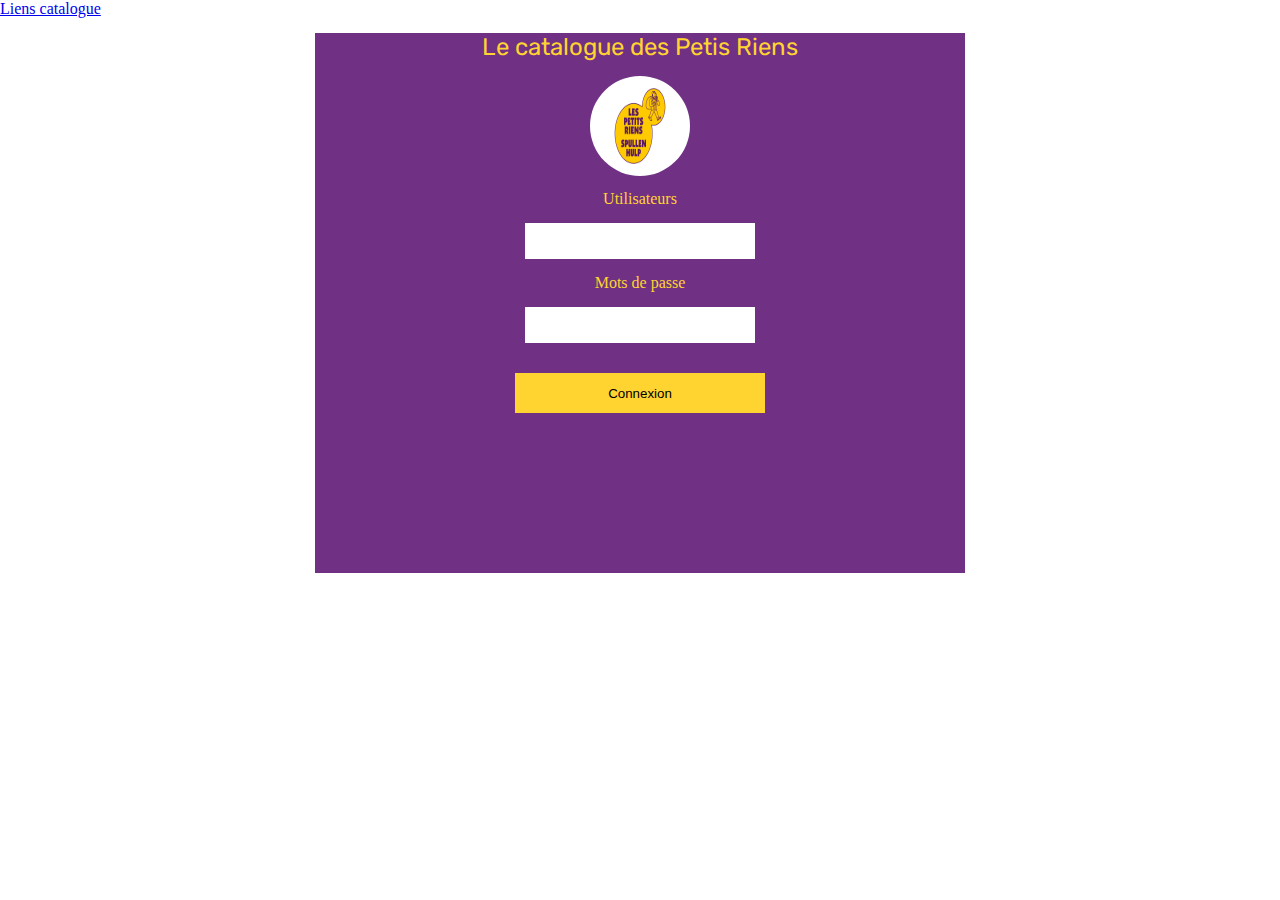
<file: index.html>
<!DOCTYPE html>
<html lang="en">

<head>
    <meta charset="UTF-8">
    <meta name="viewport" content="width=device-width, initial-scale=1.0">
    <meta http-equiv="X-UA-Compatible" content="ie=edge">
    <link rel="stylesheet" href="./public/assets/css/style.css">
    <link href="https://fonts.googleapis.com/css?family=Rubik" rel="stylesheet">
    <title>Connexion</title>
</head>

<body>


<a href="./apps/views/forms/administration.html">Liens catalogue</a>

    <div class="mainContainer">
        <div class="responsable">
            <p class="nom-acceuil">Le catalogue des Petis Riens</p>
                <img class="avatar" src="./public/assets/img/petit_rien.jpg" alt="">
            <form action="index.php" method="POST" class="login">
                <label class="center" for="">Utilisateurs</label>
                <input type="text" class="conex" id="username">
                <label class="center" for="">Mots de passe</label>
                <input type="password" class="conex" id="password">
                <input type="submit" class="button" value="Connexion" id="button">
            </form>
        </div>
    </div>

</body>

</html>
</file>
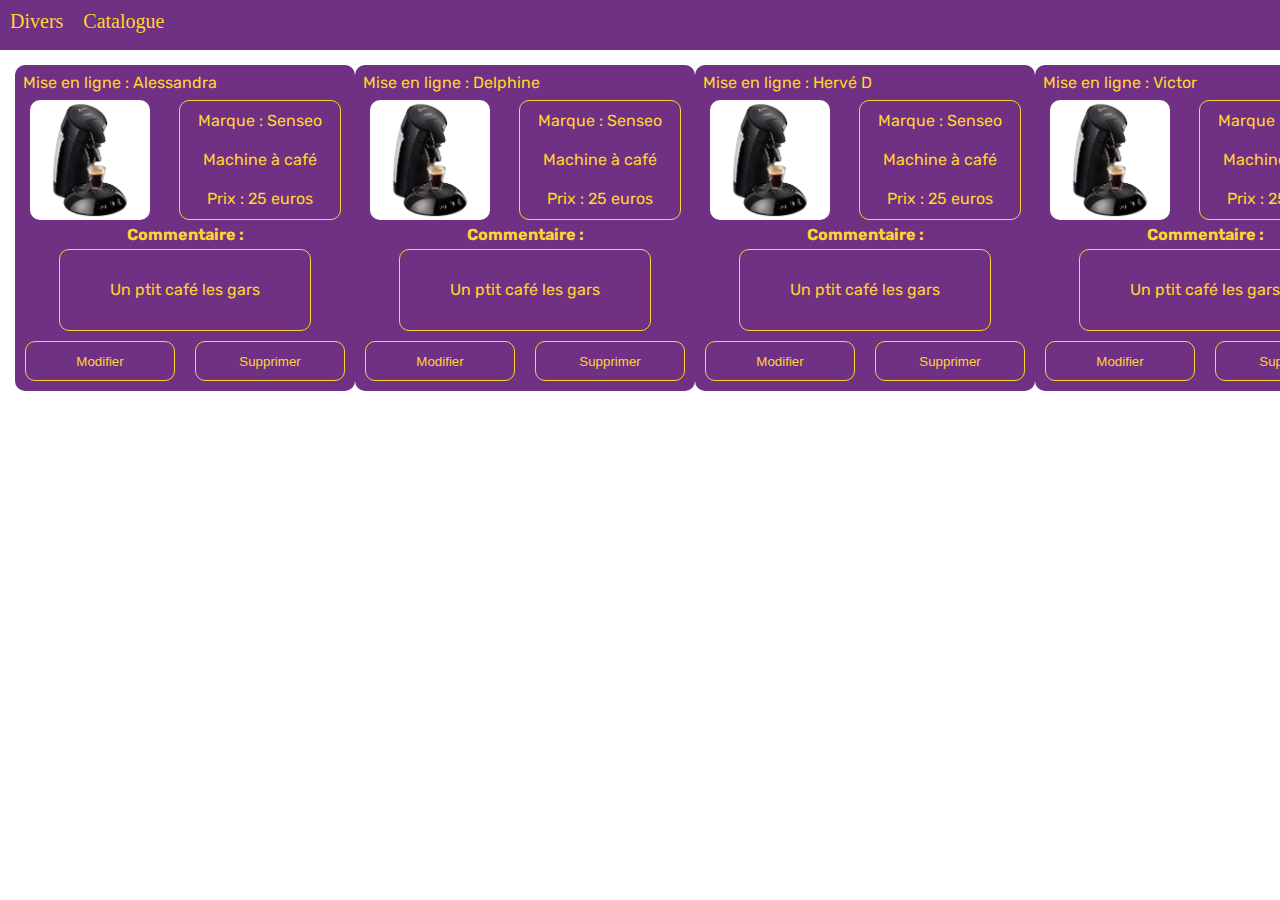
<file: apps/views/forms/divers.html>
<!DOCTYPE html>
<html lang="en">

<head>
    <meta charset="UTF-8">
    <meta name="viewport" content="width=device-width, initial-scale=1.0">
    <meta http-equiv="X-UA-Compatible" content="ie=edge">
    <link rel="stylesheet" href="../../../public/assets/css/style.css">
    <link href="https://fonts.googleapis.com/css?family=Rubik" rel="stylesheet">
    <title>Divers</title>
</head>

<body>


    <nav>
        <ul>
            <li class="departements">Divers
                <ul class="submenu">
                    <a href="divers.html">
                        <li>Divers</li>
                    </a>
                    <a href="meuble.html">
                        <li>Meuble</li>
                    </a>
                    <a href="babyparadise.html">
                        <li>Baby Paradise</li>
                    </a>
                    <a href="lingerie.html">
                        <li>Lingerie</li>
                    </a>
                    <a href="librairie.html">
                        <li>Librairie</li>
                    </a>
                    <a href="retroParadise.html">
                        <li>Retro Paradise</li>
                    </a>
            </li>
            </ul>
            <li class="departements">Catalogue
                <ul class="submenu">
                    <a href="#">
                        <li>Sport</li>
                    </a>
                    <a href="#">
                        <li>Electro</li>
                    </a>
                    <a href="#">
                        <li>Vaiselles</li>
                    </a>
                    <a href="">
                        <li>Valoriste</li>
                    </a>
                    <a href="">
                        <li>Tableau</li>
                    </a>
                    <a href="">
                        <li>Jeux de societe</li>
                    </a>
            </li>
            </ul>
    </nav>


<div class="deco colum">
    <div class="ficheObjet">
        <section class="fiche align colum">
            <section class="dateUtilisateur">
                <p class="mise">Mise en ligne : Alessandra</p>
            </section>
            <section class="produit">
                <img class="imgFiche" src="../../../public/assets/img/25016.jpg" alt="">
                <section class="text">
                    <p>Marque : Senseo</p>
                    <p>Machine à café</p>
                    <p>Prix : 25 euros</p>
                </section>
            </section>
            <section class="commentaire">
                <h4>Commentaire : </h4>
                <p class="commentaires">Un ptit café les gars</p>
                <section class="envois">
                    <button class="btn-commentaire">Modifier</button>
                    <button class="btn-commentaire">Supprimer</button>
                </section>
            </section>
        </section>
    </div>

        <section class="fiche align colum">
            <section class="dateUtilisateur">
                <p class="mise">Mise en ligne : Delphine</p>
            </section>
            <section class="produit">
                <img class="imgFiche" src="../../../public/assets/img/25016.jpg" alt="">
                <section class="text">
                    <p>Marque : Senseo</p>
                    <p>Machine à café</p>
                    <p>Prix : 25 euros</p>
                </section>
            </section>
            <section class="commentaire">
                <h4>Commentaire : </h4>
                <p class="commentaires">Un ptit café les gars</p>
                <section class="envois">
                    <button class="btn-commentaire">Modifier</button>
                    <button class="btn-commentaire">Supprimer</button>
                </section>
            </section>
        </section>


        <section class="fiche align colum">
            <section class="dateUtilisateur">
                <p class="mise">Mise en ligne : Hervé D</p>
            </section>
            <section class="produit">
                <img class="imgFiche" src="../../../public/assets/img/25016.jpg" alt="">
                <section class="text">
                    <p>Marque : Senseo</p>
                    <p>Machine à café</p>
                    <p>Prix : 25 euros</p>
                </section>
            </section>
            <section class="commentaire">
                <h4>Commentaire : </h4>
                <p class="commentaires">Un ptit café les gars</p>
                <section class="envois">
                    <button class="btn-commentaire">Modifier</button>
                    <button class="btn-commentaire">Supprimer</button>
                </section>
            </section>
        </section>


        <section class="fiche align colum">
            <section class="dateUtilisateur">
                <p class="mise">Mise en ligne : Victor</p>
            </section>
            <section class="produit">
                <img class="imgFiche" src="../../../public/assets/img/25016.jpg" alt="">
                <section class="text">
                    <p>Marque : Senseo</p>
                    <p>Machine à café</p>
                    <p>Prix : 25 euros</p>
                </section>
            </section>
            <section class="commentaire">
                <h4>Commentaire : </h4>
                <p class="commentaires">Un ptit café les gars</p>
                <section class="envois">
                    <button class="btn-commentaire">Modifier</button>
                    <button class="btn-commentaire">Supprimer</button>
                </section>
            </section>
        </section>

    </div>


</body>

</html>
</file>
<file: public/assets/css/style.css>
* {
    margin: 0;
    padding: 0;
}

/*************************************************************************
                            PAGE DE CONNECTION
**************************************************************************/
.mainContainer{
    max-width: 650px;
    margin: 0 auto;
}


.responsable{
    height: 540px;
    text-align: center;
    background-color: #703084;
}

@media screen and (max-width: 320px){
    .mainContainer{
        position: fixed;
    }
}
.nom-acceuil{
    margin: 15px;
    font-size: x-large;
    color: #ffd430;
    font-family: 'Rubik', sans-serif;

}

.center{
    text-align: center;
    margin-left: auto;
    margin-right: auto;
    color: #ffd430;
    margin-bottom: 15px;
}

.login{
    display: flex;
    flex-direction: column;
    width: 260px;
    height: 230px;
    margin: 0 auto;
}

.avatar{
    height: 100px;
    width: 100px;
    border-radius: 50%;
    margin-bottom: 10px;
}

.button{
    width: 250px;
    height: 40px;
    margin-left: auto;
    margin-right: auto;
    margin-top: 15px;
    background-color: #ffd430;
    border: none;
}

.button:hover{
    background-color: #703084;
    color: #ffd430;
    border: 1px #ffd430 solid;
}

.bouton:hover{
    background-color: #ffd430;
    color: #703084;
    border: 1px #703084 solid;
}

.conex{
    width: 200px;
    height: 30px;
    margin-left: auto;
    margin-right: auto;
    margin-bottom: 15px;
    border: none;
    padding: 3px;
    padding-left: 15px;
    padding-right: 15px;
}
/********************************************************************
                        PAGE DE REDIRECTION
*********************************************************************/

.departements{
    margin: 10px;
    height: 40px;
    font-size: 20px;
    color: #ffd430;
}


nav > ul{
    margin: 0px;
    padding: 0px;
}

nav > ul::after{
    content: "";
    display: block;
    clear: both;
}


nav > ul > li{
    float: left;
    position: relative;
}

nav > ul  > li > a{
    padding: 20px 30px;
    color: #703084;
}


nav a{
    display: inline-block;
    text-decoration: none;
}

nav li{
    list-style-type: none;
}

nav{
    width: 100%;
    height: 50px;
    background-color: #703084;
}

nav li:hover .submenu{
    display: inline-block;
    position: absolute;
    top: 100%;
    left: 0px;
    padding: 0px;
    z-index: 100000;
}

.submenu{
    display: none;
}

.submenu li{
    border-bottom: 1px solid #ccc;
    font-size: 20px;
    color: #ffd430;
    width: 150px;
}

.departements:hover{
border-top: 5px solid #703084;
}

nav > ul> li:hover a{
    padding: 15px 30px 20px 30px;
}

.departements .submenu{
    background-color: #703084;
}

.submenu li:hover a {
    color: #703084;
    font-weight: bold;
}

.departements .submenu li:hover{
background-color: #ffd430;
color: #703084;
}


/********************************************************
                    SERVIE DIVERS
*********************************************************/

.nav-divers{
    background-color: #703084;
}

.cataloge-divers{
    margin-top: 50px;
    max-width: 100%;
    display: flex;
    justify-content: space-around;
}

.cata{
    height: 70px;
    width: 200px;
    margin-bottom: 25px;
    background-color: #703084;
    color: #ffd430;
}

.nom-divers{
    line-height: 70px;
    text-align: center;
}


.deco{
    margin: 15px;
    font-family: 'Rubik', sans-serif;
}

@media screen and (max-width: 320px){
    .colum{
        display: block;
        flex-direction: column;
        margin-bottom: 25px;
        width: 286px;
    }
}

@media screen and (min-width:450px) and (max-width:480px){
    .colum{
        display: block;
        flex-direction: column;
        margin-bottom: 25px;
        width:320px;
        margin-left: auto;
        margin-right: auto;
    }
}

@media screen and (min-width:620px) and (max-width:640px){
    .colum{
        display: block;
        flex-direction: column;
        margin-bottom: 25px;
        width: 350px;
        margin-left: auto;
        margin-right: auto;
    }
}

@media screen and (min-width:920px) and (max-width:980px){
    .colum{
        display: block;
        flex-direction: column;
        margin-bottom: 25px;
        width: 400px;
        margin-left: auto;
        margin-right: auto;
    }
}

.colum{
    display: flex;
    justify-content: space-around;
}

.titre{
    margin: 15px;
    margin-bottom: 35px;
}

.imgFiche{
    width: 120px;
    height: 120px;
    border-radius: 10px;  
}

.fiche{
    display: flex;
    flex-direction: column;
    background-color: #703084;
    color: #ffd430;
    border-radius: 10px;
    font-family: 'Rubik', sans-serif;
}

ficheObjet{
    width: 320px;
    height: 350px;
}

.text{
    width: 160px;
    display: flex;
    flex-direction: column;
    border: 1px #ffd430 solid;
    border-radius: 10px;
    text-align: center;
}

.text p{
    margin: 5px;
    padding: 5px;
}

.produit{
    display: flex;
    justify-content: space-around;
}

.commentaire{
    display: flex;
    flex-direction: column;
}

.commentaire h4{
    text-align: center;
    margin: 5px;
}

.commentaires{
    height: 80px;
    width: 250px;
    margin: 0 auto;
    display: flex;
    justify-content: center;
    line-height: 80px;
    border: 1px #ffd430 solid;
    border-radius: 10px;
    font-family: 'Rubik', sans-serif;
}

.btn-commentaire{
    width: 150px;
    height: 40px;
    margin: 10px;
    text-align: center;
    background-color: #703084;
    color: #ffd430;
    border: 1px #ffd430 solid;
    border-radius: 10px;
}

.btn-commentaire:hover{
    background-color: #ffd430;
    color: #703084;
    border: 1px #703084 solid;
}

.envois{
    display: flex;
    justify-content: space-around;
    border: none;
}

.com{
    text-align: center;
    margin-bottom: 6px;
}

.align{
    display: flex;
    justify-content: space-around;
}

.mise{
    margin: 8px;
}

/************************************************
            PAGE ADMINISTRATION
************************************************/

.cont{
    width:500px;
    display: flex;
    margin-left: auto;
    margin-right: auto;
}

@media screen and (max-width:320px) {
    .cont{
        width: 310px;
        display: block;
        flex-direction: column;
    }
        .formulaireMarchandise{
        width: 310px;
    }

    texterea{
        width: 250px;
        margin: 0 auto;
    }
}

@media screen and(max-width:480px){
    .cont{
        width: 450px;
    }

    .formulaireMarchandise{
        width: 310px;
    }
}

@media screen and (max-width:640px){
    .cont{
        width: 509px;
        margin-left: auto;
        margin-right: auto;
    }
}

.groupeOne{
    width: 150px;
    margin: 15px;
    border: 1px red solid;
}

.secteurOne{
    display: flex;
    flex-direction: column;
    margin-top: 15px;
}

.btnSecteurOne{
    width: 150px;
    height: 40px;
    margin-bottom: 25px;
    background-color: #703084;
    color: #ffd430;
    border:1px  #ffd430 solid;
    font-family: 'Rubik', sans-serif;
}

.btnSecteurOne:hover{
background-color: #ffd430;
color: #703084;
border: 1px #703084 solid;
}

.insertion{
    width: 150px;
    display: flex;
    flex-direction: column;
}

.li{
    display: flex;
    justify-content: space-around;
    margin-bottom: 15px;
}

.formulaireMarchandise{
    margin-top: 29px;
}

.lab{
    width: 140px;
}

.texterea{
    display: flex;
    flex-direction: column;
}


.coms{
    margin-bottom: 15px;
}

textarea{
    height: 90px;
    width: 250px;
    margin: 0 auto;
}

.btnEnvoyer{
    width: 150px;
    height: 40px;
    float: right;
    margin-top: 6px;
    background-color: #703084;
    border: 1px #ffd430 solid;
    color: #ffd430;
}

.btnEnvoyer:hover{
    background-color: #ffd430;
    border: 1px #703084 solid;
    color: #703084;
}
</file>
